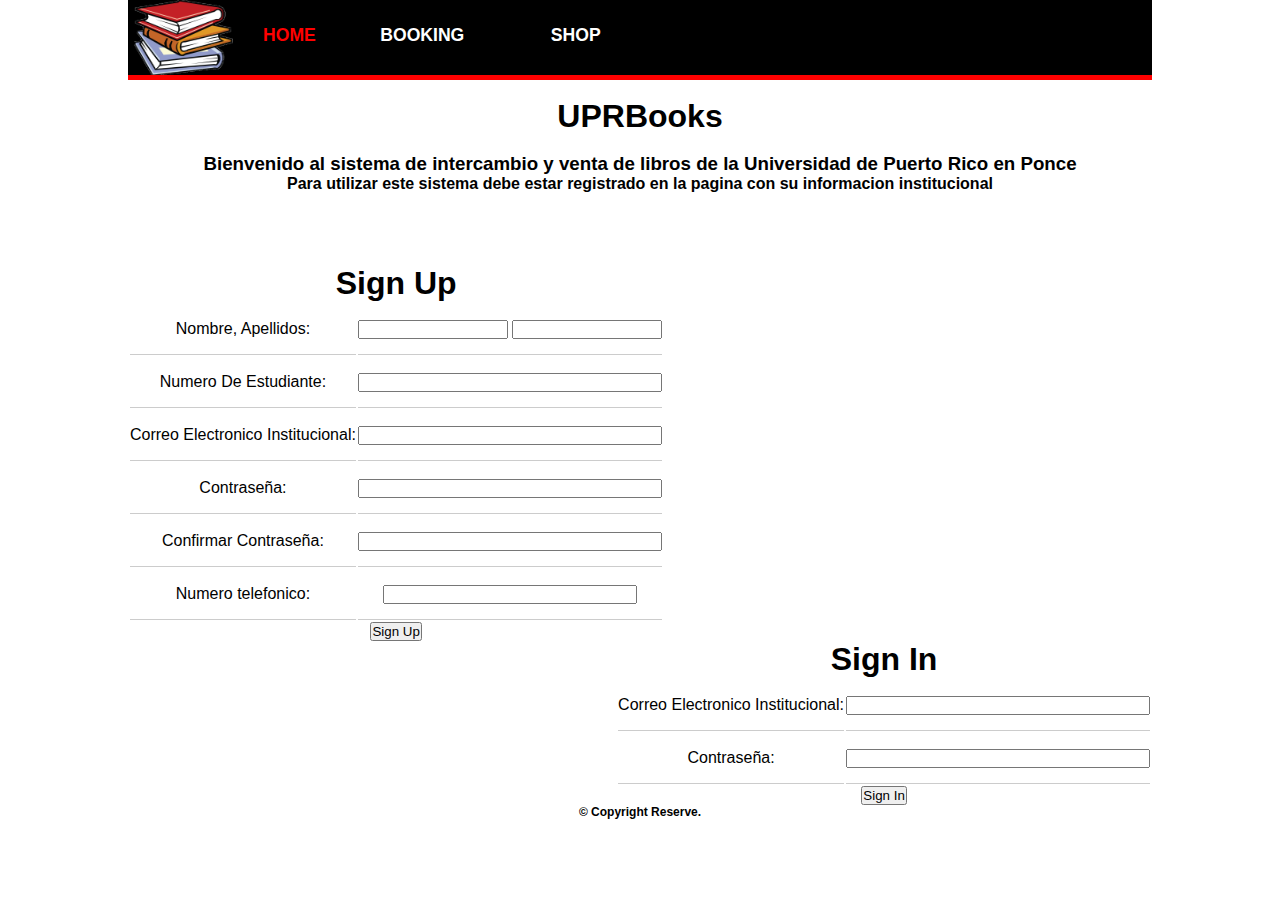
<file: index.html>
<!DOCTYPE html>
<html lang="en">
<head> 
	<meta charset="utf-8"/>
	<title> Home </title>
	<link rel="stylesheet" href="format.css" />
</head>

<body>

	<div class="container">
	
	<header>
		<a href="index.html"><img src="logo.png" alt="logo area" 
		width="100" height="75" class="logo"/> </a>
		<nav>
			<a href="#" id="menu-icon"> </a><!--item para utilizar la pagina en dispositivos moviles-->
			<ul><!--Menu de la pagina-->
				<li><a href="index.html" style="color: red;"> Home </a></li>
				<li><a href="booking.html"> Booking </a></li>
				<li class="dropdown"><a href="#" class="dropdown-btn"> Shop </a>
					<div class="dropdown-menu">
					<a href="Shop/accesories.html"> Accesories </a>
					<a href="Shop/clothing.html"> Clothing </a>
					<a href="Shop/music.html"> Music </a>
					<a href="Shop/posters.html"> Posters </a>
				</div>
				</li>
			</ul>
		</nav>
		
		<!-- This line makes the next line clear of content-->
		<div class="clear"> </div>
	</header>
		
	<!-- main info -->
	
	<div class="bckColor">
		
<div class="home">
<br>
<h1>UPRBooks</h1><br>
<h3>Bienvenido al sistema de intercambio y venta de libros de la Universidad de Puerto Rico en Ponce</h3><h4>Para utilizar este sistema debe estar registrado en la pagina con su informacion institucional</h4><br><br><br><br>
<form id="signup" action="//submit.form" id="SignUp100" method="post" onsubmit="return ValidateForm(this);">
<h1>Sign Up</h1><script type="text/javascript">
function ValidateForm(frm) {
if (frm.FirstName.value == "") { alert('First Name is required.'); frm.FirstName.focus(); return false; }
if (frm.LastName.value == "") { alert('Last Name is required.'); frm.LastName.focus(); return false; }
if (frm.FromEmailAddress.value == "") { alert('Email address is required.'); frm.FromEmailAddress.focus(); return false; }
if (frm.FromEmailAddress.value.indexOf("@") < 1 || frm.FromEmailAddress.value.indexOf(".") < 1) { alert('Please enter a valid email address.'); frm.FromEmailAddress.focus(); return false; }
return true; }
</script>
<table >
<tr> <td>
<label for="FirstName">Nombre</label>, <label for="LastName">Apellidos:</label>
</td> <td>
<input name="FirstName" type="text" maxlength="60" style="width: 146px;" />
<input name="LastName" type="text" maxlength="60" style="width: 146px;" />
</td> </tr> <tr> <td>
<label for="#Student">Numero De Estudiante:</label>
</td> <td>
<input name="#Student" type="text" maxlength="60" style="width: 300px;" />
</td> </tr> <tr> <td>
<label for="FromEmailAddress">Correo Electronico Institucional:</label>
</td> <td>
<input name="FromEmailAddress" type="text" maxlength="60" style="width: 300px;" />
</td> </tr> <tr> <td>
<label for="Contraseña">Contraseña:</label>
</td> <td>
<input name="Contraseña" type="text" maxlength="60" style="width: 300px;" />
</td> </tr><tr> <td>
<label for="Contraseña">Confirmar Contraseña:</label>
</td> <td>
<input name="Contraseña" type="*" maxlength="60" style="width: 300px;" />
</td> </tr> <tr> <td>
<label for="CellPhone">Numero telefonico:</label>
</td> <td>
<input name="CellPhone" type="text" maxlength="43" style="width: 250px;" />
</td> </tr> 

</table><input name="skip_Submit" type="submit" value="Sign Up" />
</form><br><br>
<form id="signin" action="//submit.form" id="SignUp100" method="post" onsubmit="return ValidateForm(this);">
<h1> Sign In</h1><script type="text/javascript">
function ValidateForm(frm) {
if (frm.FirstName.value == "") { alert('First Name is required.'); frm.FirstName.focus(); return false; }
if (frm.LastName.value == "") { alert('Last Name is required.'); frm.LastName.focus(); return false; }
if (frm.FromEmailAddress.value == "") { alert('Email address is required.'); frm.FromEmailAddress.focus(); return false; }
if (frm.FromEmailAddress.value.indexOf("@") < 1 || frm.FromEmailAddress.value.indexOf(".") < 1) { alert('Please enter a valid email address.'); frm.FromEmailAddress.focus(); return false; }
return true; }
</script>
<table >
 <tr> <td>
<label for="FromEmailAddress">Correo Electronico Institucional:</label>
</td> <td>
<input name="FromEmailAddress" type="text" maxlength="60" style="width: 300px;" />
</td> </tr>
<tr> <td>
<label for="Contraseña">Contraseña:</label>
</td> <td>
<input name="Contraseña" type="text" maxlength="60" style="width: 300px;" />
</td> </tr>
</table><input name="skip_Submit" type="submit" value="Sign In" />
</form>
</div>
</div>
<br>
<br>
<br><!--Pie de Pagina-->
	<footer class="page_footer"> 
		&copy; Copyright Reserve.
	</footer>
	</div> 
	</div>
</body>

</html>
</file>
<file: format.css>
/* Changes the background design*/
.center{
	text-align:center;  }
#signup{float:left;text-align:center;}
#signin{float:right;
text-align:center;}
body {
	font-family: arial, sans-serif;

}
/* Alinea al header 2 centralizado*/
h2{
	text-align: center;
}
h3{
	text-align: center;
}
h4{
	text-align: center;
}
/* older browsers can see it like a block */
/* Get rid of default padding and margin.
  * == select all the elements . */
* {
	margin: 0px;
	padding: 0px;
	list-style-type: none;
}

/* Centering website*/
.container {
	width: 80%;
	margin: auto;
}


/*force header to stop wrapping around the nav*/
.clear {
	clear: both;
}
/*make footer clear from floated elements*/
.page_footer {
	clear: both;
	text-align: center;
	font-size: 75%;
	font-weight: bold;
}


/*navigation bar confihguration with logo aside*/
header{
	background-color: Black;
	border-bottom: 5px solid Red;
}
/*Alinea el logo de la pagina*/
.logo {
	float: left;
	margin-left: 05px;
	
}
nav{/*Aline la navegacion a la derecha*/
	float: left;
}

nav ul {/*Muestra una navegacion en forma de lista sin orden*/
	margin: 0;
}

nav li {/* Da las caracteristicas a los items de la lista*/
	display: inline-block;
	
	margin: 0px 30px;
	padding-top: 15px;
	position:relative;
}
/*Color de Navegacion*/
nav a {
	color: white;
	text-decoration: none;
	text-transform: uppercase;
	font-size: 110%;
	font-weight: bold;
	
	/*it shows the transition effect to these browsers*/
	-moz-transition: .5s;
	-webkit-transition: .5s;
	transition: .5s;
}

nav a:hover{
	/*Uses the transition of nav a{} for the effect*/
	color: red;
}

nav a:hover::before{
	width: 100%;
}

/* Dropdown menu configuration */ 
.dropdown-btn{
	display: inline-block;
	color: #fff;
	text-align: center;
	padding: 10px 22px;
	text-decoration: none;
}
/*Cambia de color los elementos del dropdown al poner el mouse encima*/
dropdown:hover .dropdown-btn{
	background-color: black;
	color: white;
}
/*Muestra dropdown en forma de inline*/
li.dropdown {
	display: inline-block;
}
/*aspectos del dropdown menu*/
.dropdown-menu {
	display: none;
	position: absolute;
	background-color: black;
	min-width: 160px;
	box-shadow: 0px 8px 16px 0px rgba(0,0,0,1);
}

.dropdown-menu a{
	color: white;
	padding: 12px 16px;
	text-decoration: none;
	display: block;
	text-align: left;
}

.dropdown-menu a:hover {
	color: #Red;
}

.dropdown:hover .dropdown-menu{
	display: block;
}
/*Icono del Icono del menu*/
#menu-icon {
	background: background.jpg;
	display: none;
	width: 32px;
	height: 32px;
	margin: 15px;
}

#display {
	display: none;
}
/*resolucion aproximada a una tablet*/
/*Cunado el display llegue a 768px el media query es aplicado*/
/*This media query is for pc*/



/*Alinea elementos en paginas y cambia el size de la letra y espacio*/

.About p {
    font-size: 100%;
	word-spacing: 05px;
	font-size: 1.20em;
}
/*Alinea elementos en paginas*/
.About h3{
	text-align:center;
}
/*Alinea elementos en paginas*/
.Contact{text-align:center;}
.ListenUs{text-align:center;}
.ListenUs h3{text-align:center;}

.social {
/* Fija la posición en pantalla para que siempre se muestren los botones */
/* Establece la barra en la izquierda */
 /* Baja la barra 175px desde la esquina superior izquierda */
z-index: 2000; /* La propiedad z-index, se utiliza para que no se superponga algún otro elemento */
}

/*Clases del boton del Facebook*/
.fa {
	border-radius: 50%; 
 padding: 20px;
 font-size: 30px;
 width: 30px;
 text-align: center;
 text-decoration: none;
margin: 5px 2px;}

 .fa:hover {
opacity: 0.7;
}
.fa-facebook {
 background: #3B5998;
color: white;}
 

.HeaderInfo h2{border-style: solid; border: 2px; text-align:center;}
/*Alinea texto*/
.home h1{text-align:center;}
/*Caracteristicaz de la tabla*/
.date table{ background-color: black;  width: 100%; color:white;}
.date th, td{height: 50px;
	 text-align:center;
    border-bottom: 1px solid #CCCCCC;
}
/*Alinea los videos del Home */
.left{  float:left;
    padding-left:5px;}
.right{  float:right;
	padding-right:5px;}

figure {	text-align:center; margin-left:20px;}
 
/*Centraliza todo contenido en Shop Section y cambia aspecto de el texto*/
 .Shop{text-align:center;   color :black;	font-size:20px;}

.HeaderInfo h2{border-style: solid; border: 2px; text-align:center;}

	p {padding-left: 15%;
	    padding-right: 15%;
	}
</file>
